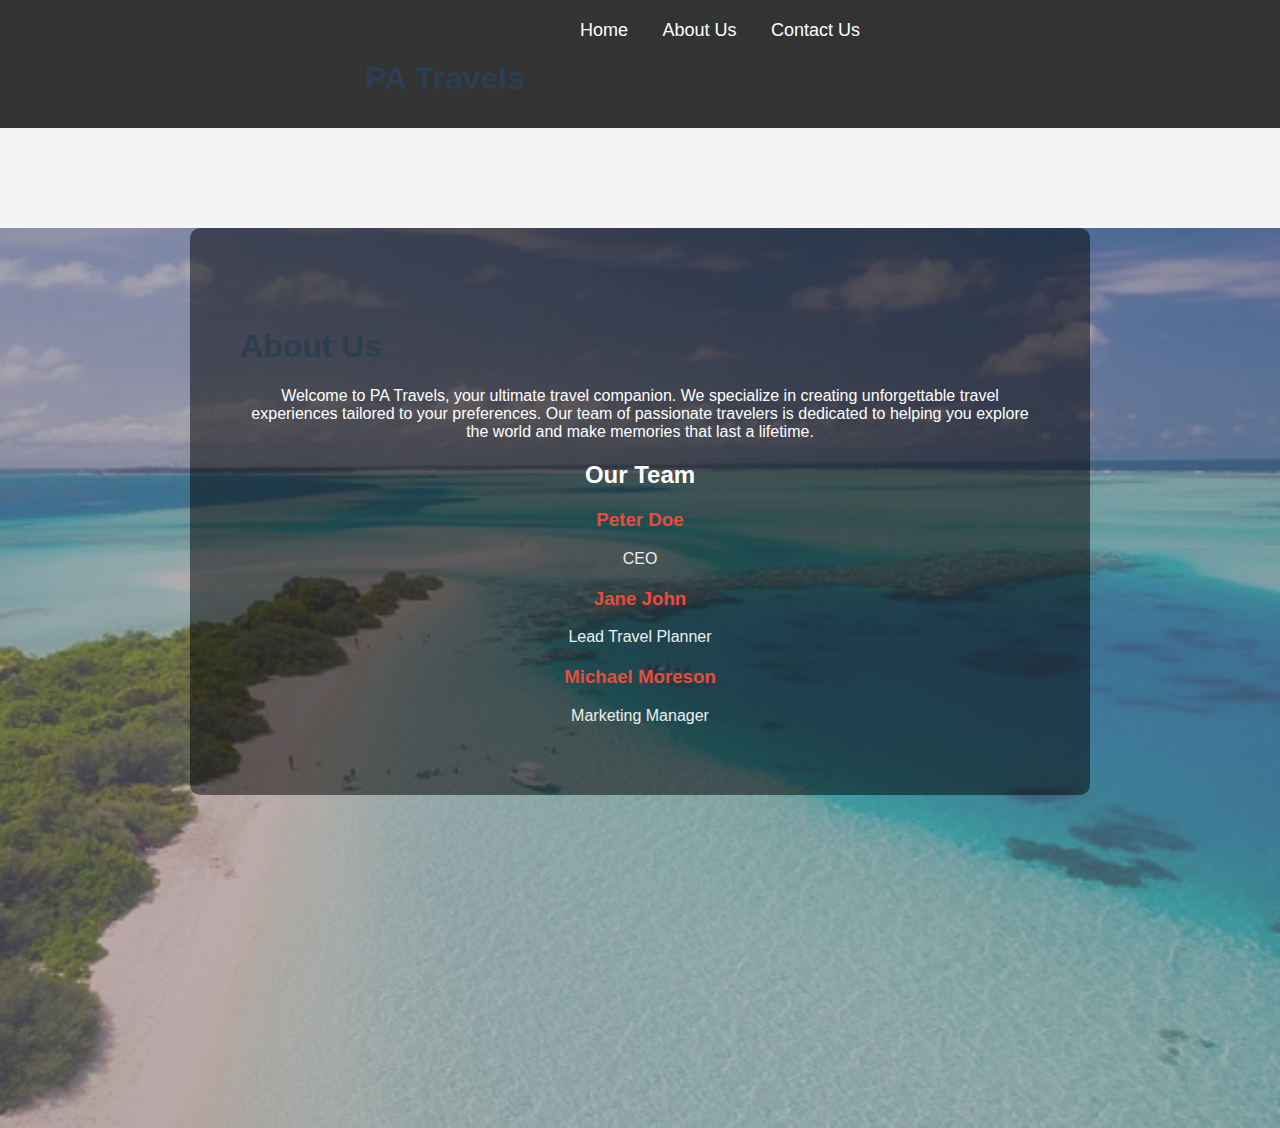
<file: about.html>
<!DOCTYPE html>
<html lang="en">
    <head>
        <meta charset="UTF-8">
        <title>Travel Recommendation</title>
        <link rel="stylesheet" href="https://cdnjs.cloudflare.com/ajax/libs/font-awesome/5.15.4/css/all.min.css">
        <style>
            /* Global styles */
            body {
                font-family: Arial, sans-serif;
                margin: 0;
                padding: 0;
                background-color: #f4f4f4; /* Light background for the body */
            }

            /* Navigation Bar */
            nav {
                background-color: #333; /* Dark background for nav */
                padding: 10px 0;
            }

            nav ul {
                list-style-type: none;
                margin: 0;
                padding: 0;
                display: flex;
                justify-content: center;
            }

            nav ul li {
                margin: 0 20px;
            }

            nav ul li a {
                color: white;
                text-decoration: none;
                font-size: 18px;
                padding: 10px 15px;
                display: inline-block;
            }

            nav ul li a:hover {
                background-color: #575757;
                border-radius: 5px;
            }

            /* Header Style */
            h1 {
                color: #2c3e50;
                text-align: left;
                margin-top: 50px;
            }

            /* Container with background image */
            .container {
                position: relative;
                height: 100vh;
                background-color: rgba(0, 0, 0, 0.5); /* Semi-transparent overlay */
            }

            /* Background Image */
            .background-image {
                background-image: url('back.jpeg'); /* Add your background image URL here */
                background-size: cover;
                background-position: center;
                position: absolute;
                top: 0;
                left: 0;
                right: 0;
                bottom: 0;
                opacity: 0.5;
            }

            /* Content Section */
            .content {
                position: relative;
                z-index: 1;
                text-align: center;
                color: white;
                padding: 50px;
                background-color: rgba(0, 0, 0, 0.5); /* Semi-transparent background */
                max-width: 800px;
                margin: 100px auto;
                border-radius: 10px;
            }

            /* Team Members */
            .team-member {
                text-align: center;
                margin: 20px 0;
            }

            .team-member h3 {
                color: #e74c3c;
            }

            .team-member p {
                color: #ecf0f1;
                font-size: 16px;
            }

            /* Add responsive design for mobile */
            @media (max-width: 768px) {
                .content {
                    padding: 20px;
                }

                nav ul {
                    flex-direction: column;
                }

                nav ul li {
                    margin: 10px 0;
                }
            }
        </style>
    </head>
    <body>
        <nav>


            <ul>
                <li><h1>PA Travels</h1></li>
                <li>
                    <a href="./index.html" id="home">Home </a>
                    <a href="./about.html" id="about">About Us </a>
                    <a href="./contact.html" id="contact">Contact Us </a>
                </li>
                <li></li>
            </ul>
        </nav>

        <div class="container">
            <div class="background-image"></div>
            <div class="content">
                <h1>About Us</h1>
                <p>Welcome to PA Travels, your ultimate travel companion. We specialize in creating unforgettable travel experiences tailored to your preferences. Our team of passionate travelers is dedicated to helping you explore the world and make memories that last a lifetime.</p>
                <h2></h2>
                
                <h2>Our Team</h2>
                <h2></h2>
                <div class="team-member">
                    <h3>Peter Doe</h3>
                    <p>CEO</p>
                </div>
                <div class="team-member">
                    <h3>Jane John</h3>
                    <p>Lead Travel Planner</p>
                </div>
                <div class="team-member">
                    <h3>Michael Moreson</h3>
                    <p>Marketing Manager</p>
                </div>
            </div>
        </div>

        <script src="./travel_recommendation.js"></script>
    </body>
</html>
</file>
